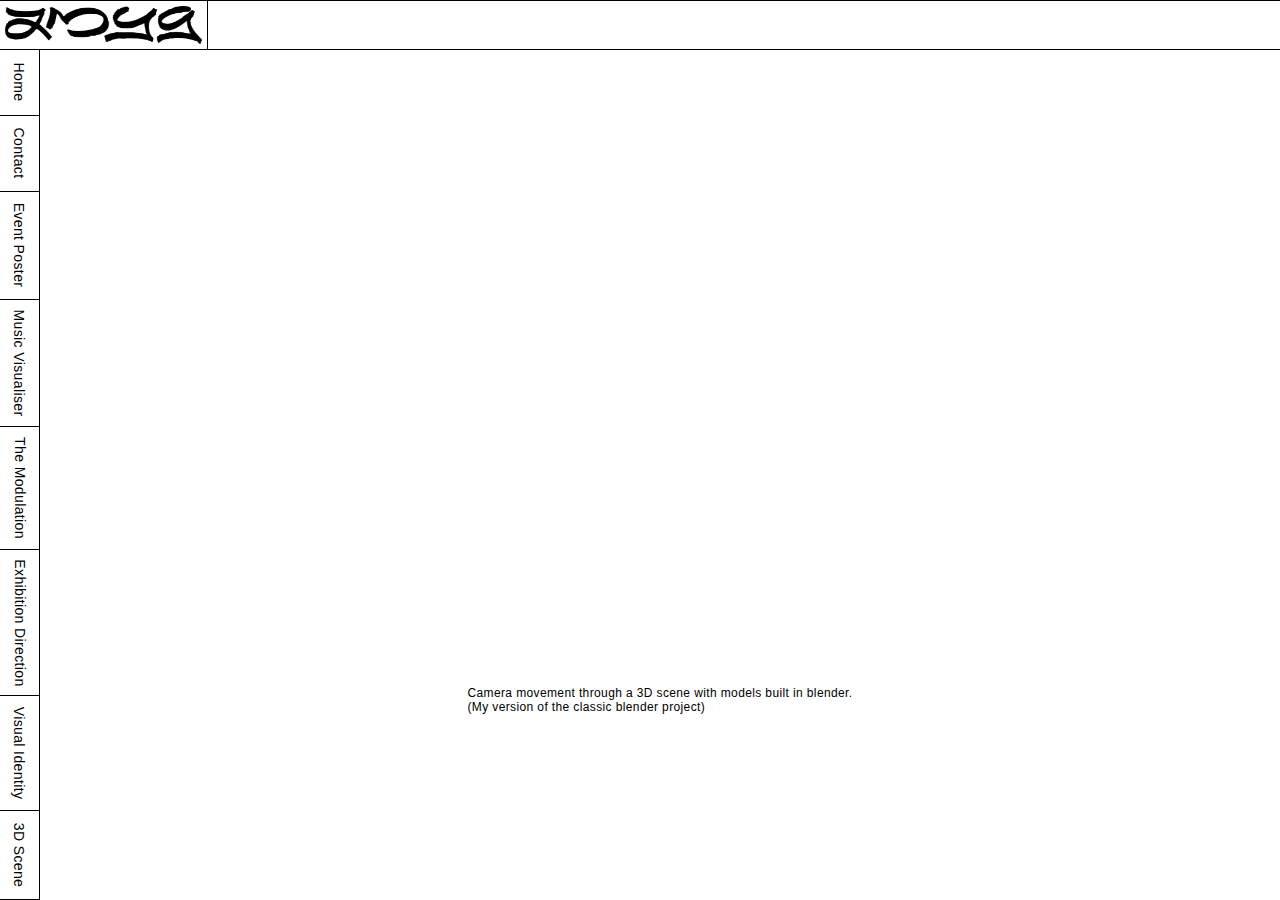
<file: 3dscene.html>
<!DOCTYPE html>
<html lang="en">
<head>
    <meta charset="UTF-8">
    <meta name="viewport" content="width=device-width, initial-scale=1.0">
    <title>Portfolio</title>
    <link rel="stylesheet" href="style_3dscene.css">
    <link rel="stylesheet" href="style_nav.css">
    <script src="script_nav.js" defer></script>
</head>
<body>
    <div class="banner icon">
        <img class="logo" src="amgy.png" alt="personal logo">
    </div>
    <div class="banner marquee">
        <a href="contact.html"><p>Hi welcome to my portfolio :-) Get in touch if you'd like to work together or have a chat about all things design/motion! <3</p></a>
    </div>
    <nav class="vertical-menu">
        <div> <a href="index.html">Home</a> </div> 
        <div> <a href="contact.html">Contact</a> </div>
        <div> <a href="eventposter.html">Event Poster</a></div>
        <div> <a href="musicvisualiser.html">Music Visualiser</a> </div>
        <div> <a href="themodulation.html">The Modulation</a> </div>
        <div> <a href="exhibitiondirection.html">Exhibition Direction</a> </div>
        <div> <a href="visualidentity.html">Visual Identity</a> </div>
        <div> <a href="3dscene.html">3D Scene</a></div>
    </nav>
    <div class="main">
        <video autoplay loop muted class="doughnuts" src="https://555agdbn.b-cdn.net/3Dscene.mp4"></video>
        <p>
            Camera movement through a 3D scene with models built in blender.<br>
            (My version of the classic blender project)
        </p>
    </div>
</body>
</file>
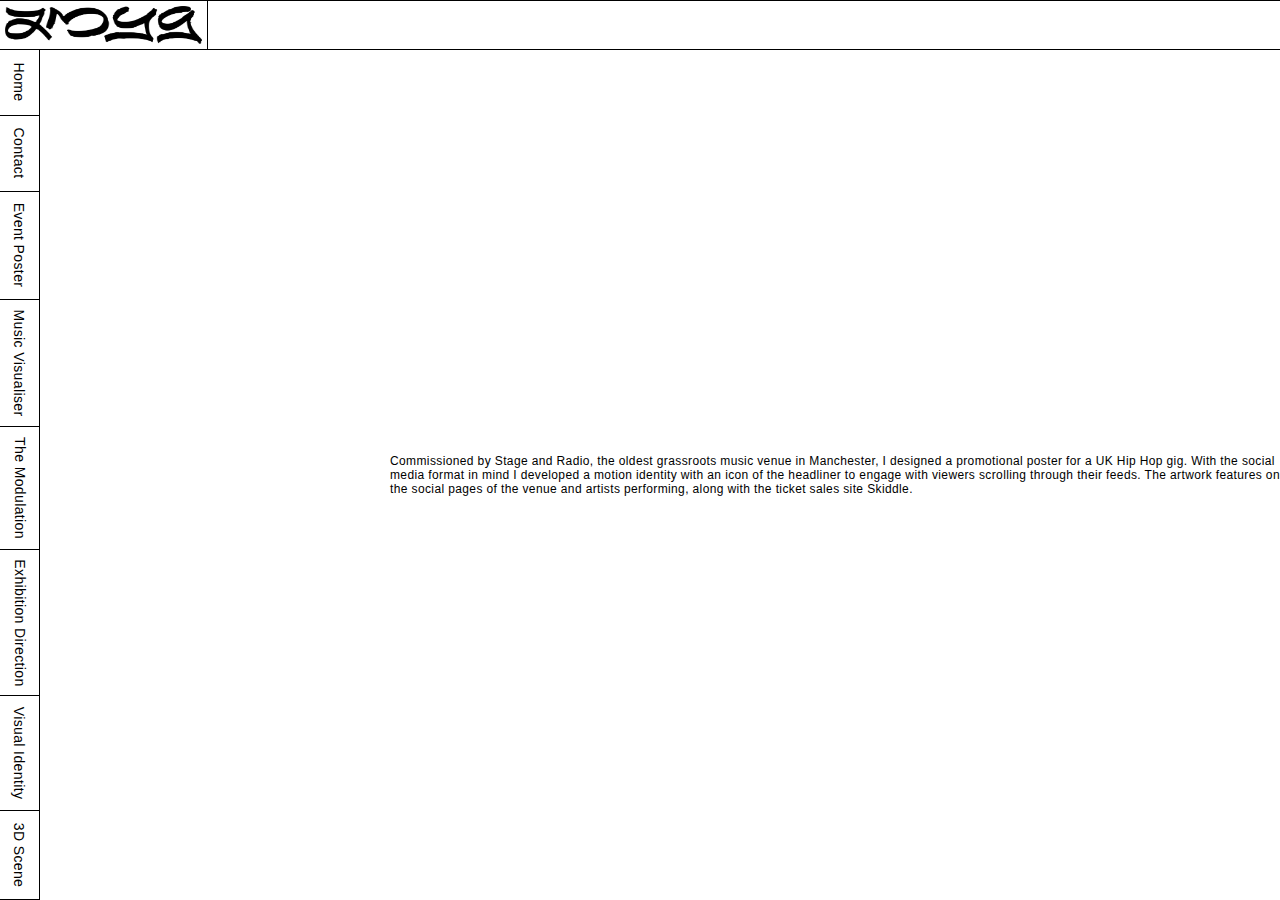
<file: eventposter.html>
<!DOCTYPE html>
<html lang="en">
<head>
    <meta charset="UTF-8">
    <meta name="viewport" content="width=device-width, initial-scale=1.0">
    <title>Portfolio</title>
    <link rel="stylesheet" href="style_eventposter.css">
    <link rel="stylesheet" href="style_nav.css">
    <script src="script_nav.js" defer></script>
</head>
<body>
    <div class="banner icon">
        <img class="logo" src="amgy.png" alt="personal logo">
    </div>
    <div class="banner marquee">
        <a href="contact.html"><p>Hi welcome to my portfolio :-) Get in touch if you'd like to work together or have a chat about all things design/motion! <3</p></a>
    </div>
    <nav class="vertical-menu">
        <div> <a href="index.html">Home</a> </div> 
        <div> <a href="contact.html">Contact</a> </div>
        <div> <a href="eventposter.html">Event Poster</a></div>
        <div> <a href="musicvisualiser.html">Music Visualiser</a> </div>
        <div> <a href="themodulation.html">The Modulation</a> </div>
        <div> <a href="exhibitiondirection.html">Exhibition Direction</a> </div>
        <div> <a href="visualidentity.html">Visual Identity</a> </div>
        <div> <a href="3dscene.html">3D Scene</a></div>
    </nav>
    <div class="main">
        <video autoplay loop muted class="sindy_poster" src="https://555agdbn.b-cdn.net/8feb_poster.mp4"></video>
        <p>
            Commissioned by Stage and Radio, the oldest grassroots music venue in Manchester, I designed a promotional poster
             for a UK Hip Hop gig. With the social media format in mind I developed a motion identity with an icon of the headliner to engage with viewers
              scrolling through their feeds. The artwork features on the social pages of the venue and artists performing, along with the ticket sales site
               Skiddle.
        </p>
    </div>
</body>
</file>
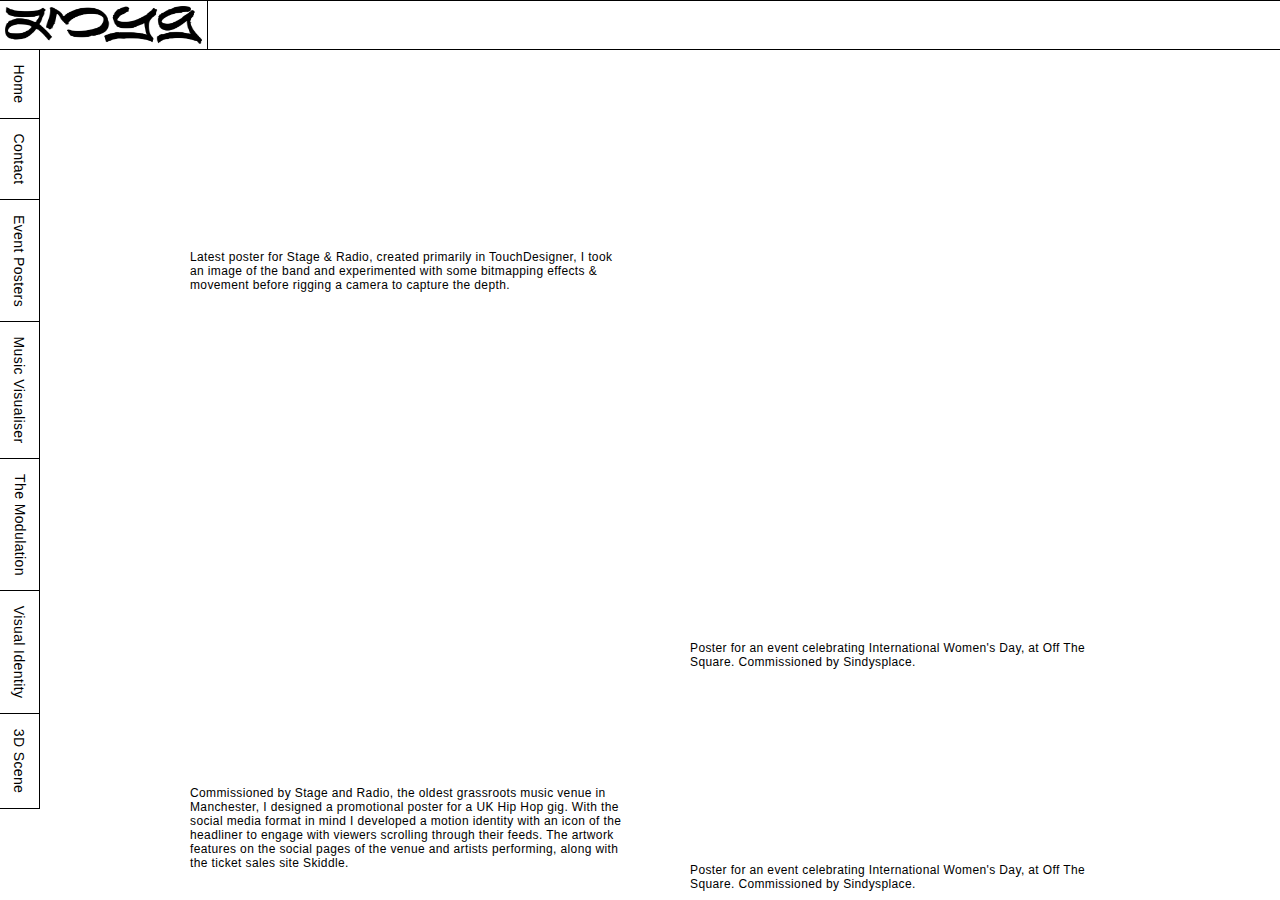
<file: eventposters.html>
<!DOCTYPE html>
<html lang="en">
<head>
    <meta charset="UTF-8">
    <meta name="viewport" content="width=device-width, initial-scale=1.0">
    <title>Portfolio</title>
    <link rel="stylesheet" href="style_eventposter.css">
    <link rel="stylesheet" href="style_nav.css">
    <script src="script_nav.js" defer></script>
</head>
<body>
    <div class="banner icon">
        <img class="logo" src="amgy.png" alt="personal logo">
    </div>
    <div class="banner marquee">
        <a href="contact.html"><p>Hi welcome to my portfolio :-) Get in touch if you'd like to work together or have a chat about all things design/motion! <3</p></a>
    </div>
    <nav class="vertical-menu">
        <div> <a href="index.html">Home</a> </div> 
        <div> <a href="contact.html">Contact</a> </div>
        <div> <a href="eventposters.html">Event Posters</a></div>
        <div> <a href="musicvisualiser.html">Music Visualiser</a> </div>
        <div> <a href="themodulation.html">The Modulation</a> </div>
        <div> <a href="visualidentity.html">Visual Identity</a> </div>
        <div> <a href="3dscene.html">3D Scene</a></div>
    </nav>
    <div class="main">
    <section class="row1">
        <section class="poster">
            <video autoplay loop muted playsinline class="thirdkulture" src="https://555agdbn.b-cdn.net/thirdkulture.mp4"></video>
            <p>
            Latest poster for Stage & Radio, created primarily in TouchDesigner, I took an image of the band and experimented with some bitmapping
             effects & movement before rigging a camera to capture the depth.
            </p>
        </section>
        <section class="poster">
            <video autoplay loop muted playsinline class="sindy_poster" src="https://555agdbn.b-cdn.net/8feb_poster.mp4"></video>
            <p>
            Commissioned by Stage and Radio, the oldest grassroots music venue in Manchester, I designed a promotional poster
             for a UK Hip Hop gig. With the social media format in mind I developed a motion identity with an icon of the headliner to engage with viewers
              scrolling through their feeds. The artwork features on the social pages of the venue and artists performing, along with the ticket sales site
               Skiddle.
            </p> </section>
        </section>
    <section class="row2">
         <section class="poster">
            <video autoplay loop muted playsinline class="IWD_poster" src="https://555agdbn.b-cdn.net/iwdtba.mp4"></video>
            <p>
            Poster for an event celebrating International Women's Day, at Off The Square. Commissioned by Sindysplace.
            </p>
        </section>
        <section class="poster">
            <video autoplay loop muted playsinline class="IWD_poster2" src="https://555agdbn.b-cdn.net/iwdla.mp4"></video>
            <p>
             Poster for an event celebrating International Women's Day, at Off The Square. Commissioned by Sindysplace.
            </p> 
        </section>
    </section>
    </div>
</body>
</file>
<file: style_3dscene.css>
body {
    margin: 0;
    font-family: helvetica; 
    letter-spacing: 0.01cm;
}
.main {
    width: calc(100vw - 40px);
    height: calc(100vh - 50px);
    font-family: helvetica; 
    letter-spacing: 0.01cm;
    display: flex;
    flex-direction:column;
    overflow-y: auto;
    justify-content: center;
    align-content: right;
    align-items: center;
    margin-top: 50px;
    margin-left: 40px;
    font-size: 12px;
}
.doughnuts {
    height: 450px;
}
video::-webkit-media-controls {
    display: none !important;
}
video::-moz-media-controls {
    display: none !important;
}
video.no-controls {
    pointer-events: none;
}

/* RESPONSIVE FOR MOBILE */
@media screen and (max-width: 865px) 
{
    .doughnuts{
        max-width: calc(100vw - 60px);
        height: auto;
    }
}
@media screen and (max-width: 500px) 
{
    .main {
        font-size: 8px;
    }
}
</file>
<file: style_nav.css>
/*SCROLLBARS*/
html {
    overflow-y: overlay;
  }
*::-webkit-scrollbar {
    width: 0; 
    height: 0;
  }
  
/* BANNER */
.banner {
    background: rgb(255, 255, 255);
    z-index: 10;
}
.icon {
    position: fixed;
    top: 0;
    width: calc(34.59px + 13.514vw);
    height: 50px;
    display: flex;
    justify-content: center;
    align-items: center;
    box-sizing: border-box;
    border-right: .5px solid rgb(0, 0, 0);
    border-bottom: .5px solid rgb(0, 0, 0);
    border-top: .5px solid rgb(0, 0, 0);
    padding: 5px;
}
.logo {
    height: 100%;
    width: 100%;
    
}
.marquee {
    width: calc(100vw - 34.59px - 13.514%); 
    /* to align with the first column of the grid = full screen minus 40px [for vertical menu], minus fraction of viewport width equal to first column, then i took that fraction from the 40px as i realised the grid size was acc 100vw-40px */
    height: 50px;
    position:fixed;
    top: 0;
    right: 0;
    overflow: hidden;
    white-space: nowrap;
    box-sizing: border-box;
    border-bottom: .5px solid rgb(0, 0, 0);
    border-top: .5px solid rgb(0, 0, 0);
  }
  .marquee p {
    text-decoration: none;
    color: rgb(0, 0, 0);
    display: inline-block;
    top: 0;
    padding-left: 100%;
    animation: marquee 12s linear infinite;
  }
  @keyframes marquee {
    0% {
      transform: translateX(0%);
    }
    100% {
      transform: translateX(-100%);
    }
  }


/*RESPONSIVE FOR MOBILE*/
@media screen and (max-width: 730px) {
    .icon {
     width: calc(33.334px + 16.666%)
    }
    .marquee {
      width: calc(100vw - 33.334px - 16.666%)
    }
}



/* MENU SIDEBAR */
.vertical-menu {
    margin-top: 50px;
    display: flex;
    flex-direction: column;
    width: 40px;
    height: calc(100vh - 50px);
    grid-template-columns: 1;
    grid-template-rows: repeat(auto);
    position: fixed;
    top: 0;
    left: 0;
    gap: 0px;
    padding:0px;
    overflow-x: hidden;
    overflow-y: auto;
    background: rgb(255, 255, 255);
    z-index: 10;
    box-sizing: border-box;
}
.vertical-menu div {
    grid-column: 1;
    border-bottom: .5px solid rgb(0, 0, 0);
    border-right: .5px solid rgb(0, 0, 0);
    box-sizing: border-box;
    display: grid;
    width: 40px;
    justify-content: center;
    align-items: center;
    padding: 0;
    height: 130px;
}


.vertical-menu div a {
    font-size: 14px;
    transform: rotate(90deg);
    transform-origin: center;
    color: rgb(0, 0, 0);
    text-decoration: none;
    white-space: nowrap;
}
</file>
<file: style_eventposter.css>
body {
    margin: 0;
    font-family: helvetica; 
    letter-spacing: 0.01cm;
}
.main {
    width: calc(100vw - 40px);
    height: calc(100vh - 50px);
    font-family: helvetica; 
    letter-spacing: 0.01cm;
    display: flex;
    flex-direction: row;
    overflow-y: auto;
    justify-content: center;
    align-content: right;
    align-items: center;
    margin-top: 50px;
    margin-left: 40px;
    font-size: 12px;
    gap: 50px;
}
.poster {
    display: flex;
    flex-direction: column;
}
.video {
    object-fit: fill;
}
.sindy_poster {
    height: 450px;
}
.IWD_poster {
    height: 562.5px;
}
video::-webkit-media-controls {
    display: none !important;
}
video::-moz-media-controls {
    display: none !important;
}
video.no-controls {
    pointer-events: none;
}
.poster p {
    padding: 20px 5px 0 5px;
    width: 440px;
}

/* RESPONSIVE FOR MOBILE*/
@media screen and (max-width: 1000px) 
{
    .main {
        justify-content: start;
        flex-direction: column;
        gap: 0;
    
    }
    .poster {
        padding-top: 20px;
    }
}
@media screen and (max-width: 515px) 
{
    .poster {
        padding-top: 0;
    }
    .sindy_poster {
        max-width: calc(100vw - 60px);
        height: auto;
        margin: 0;
        padding: 10px 10px 0 10px;
    }
    .IWD_poster {
        max-width: calc(100vw - 60px);
        height: auto;
        margin: 0;
        padding: 10px 10px 0 10px;
    }
    .main p { 
        width: auto;
        font-size: 8px;
        padding: 0 10px 0 10px;
    }
}
</file>
